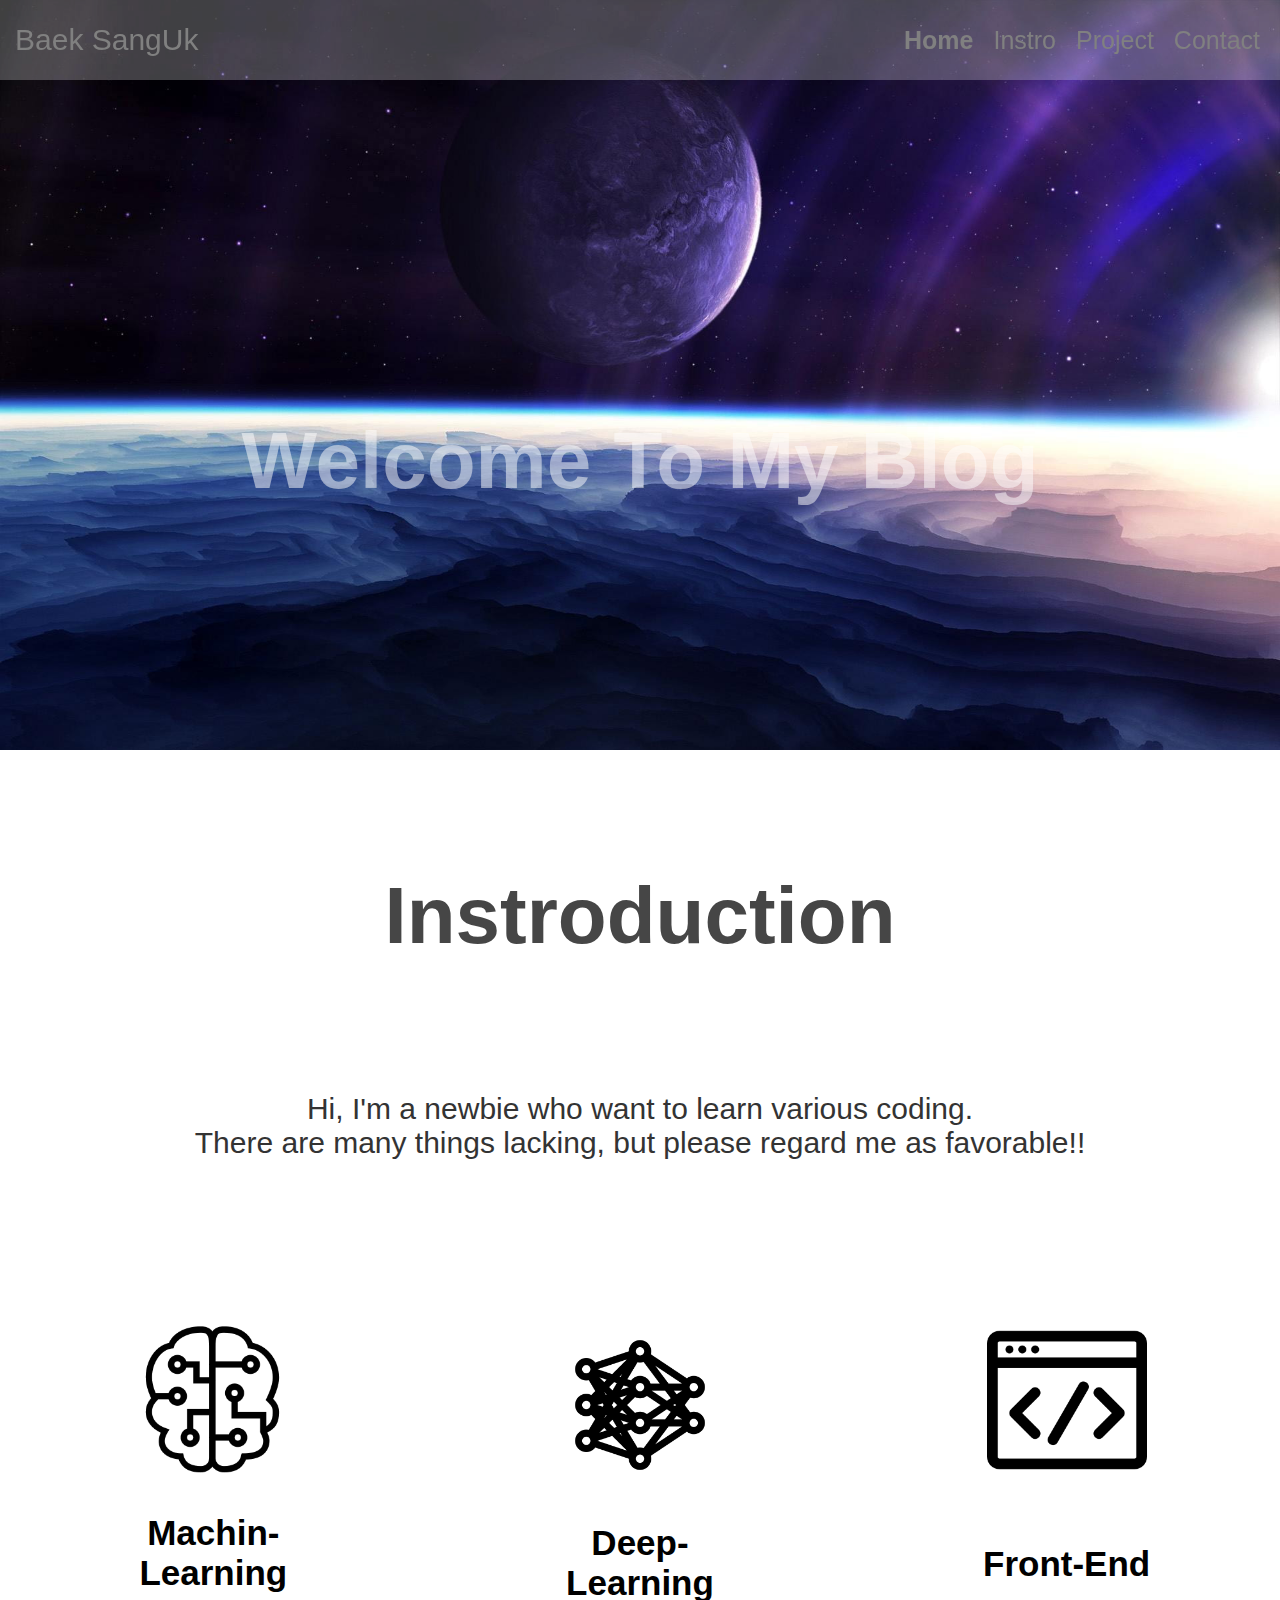
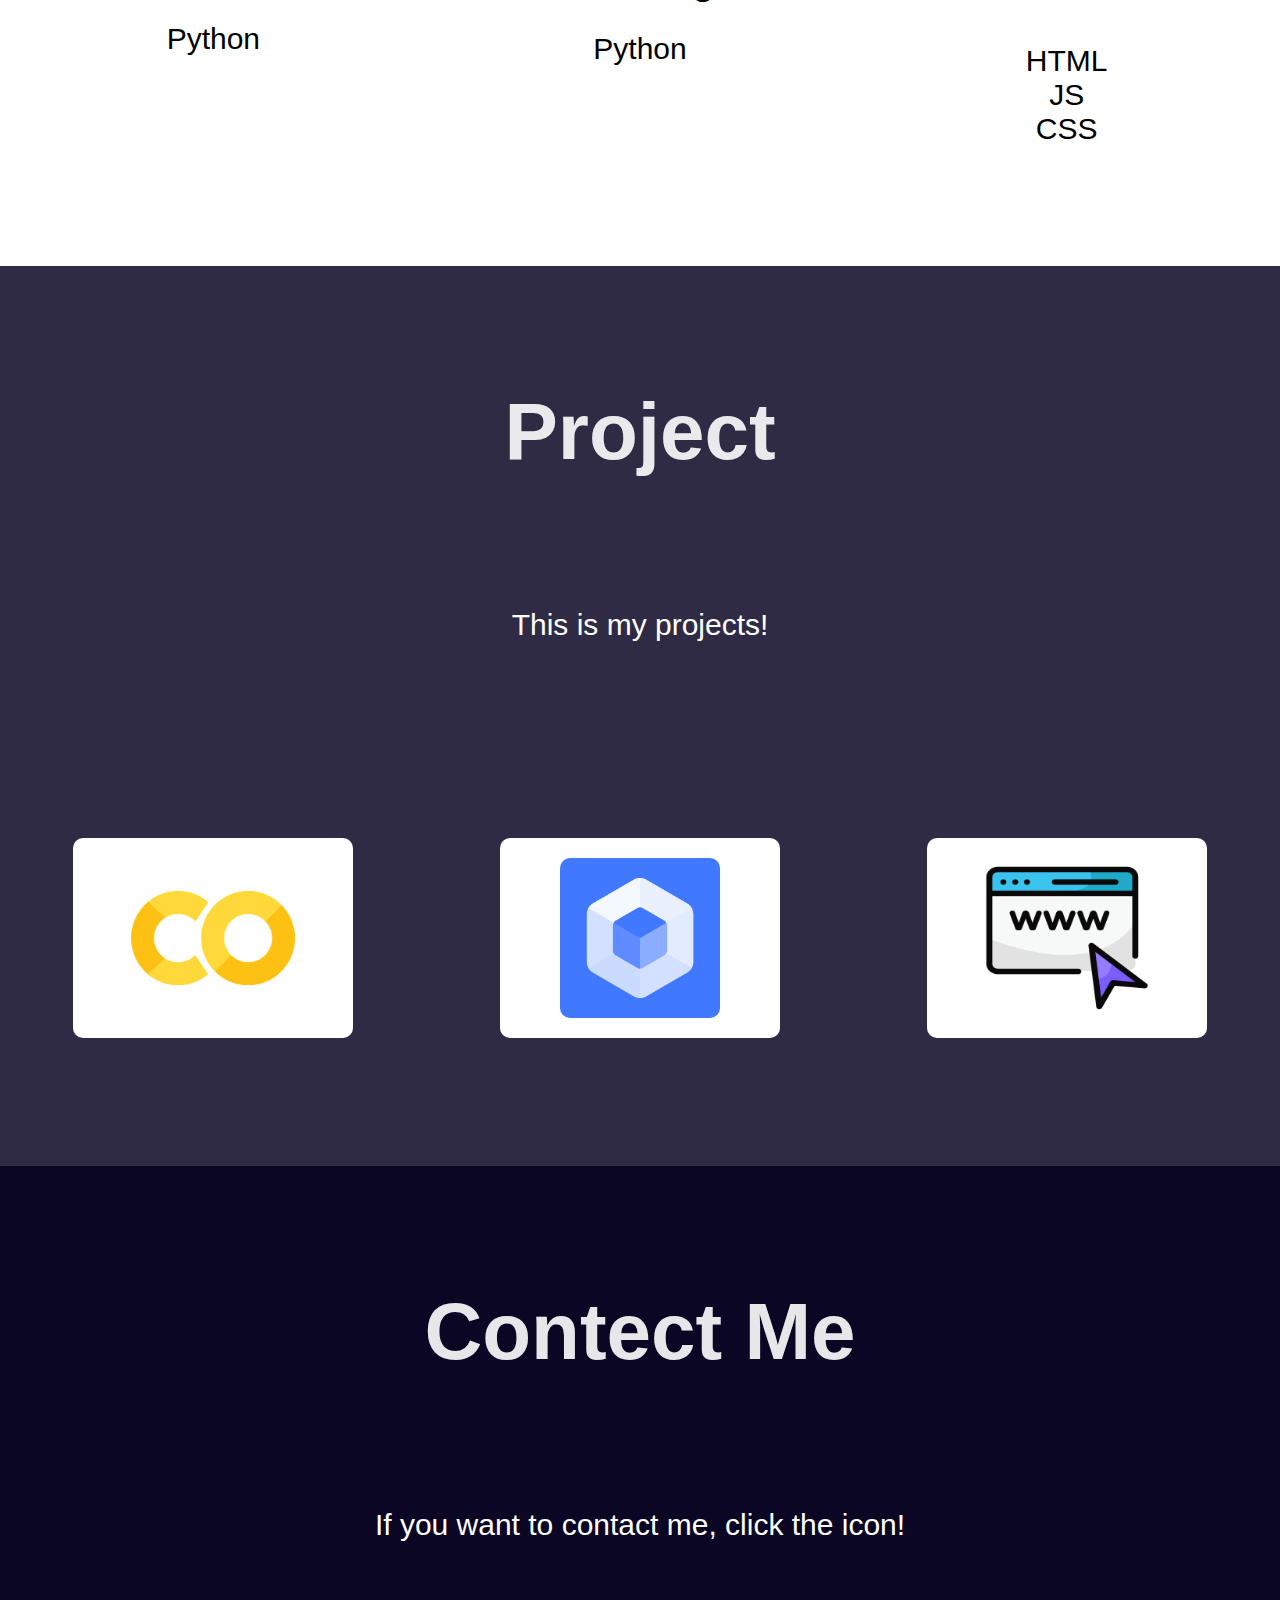
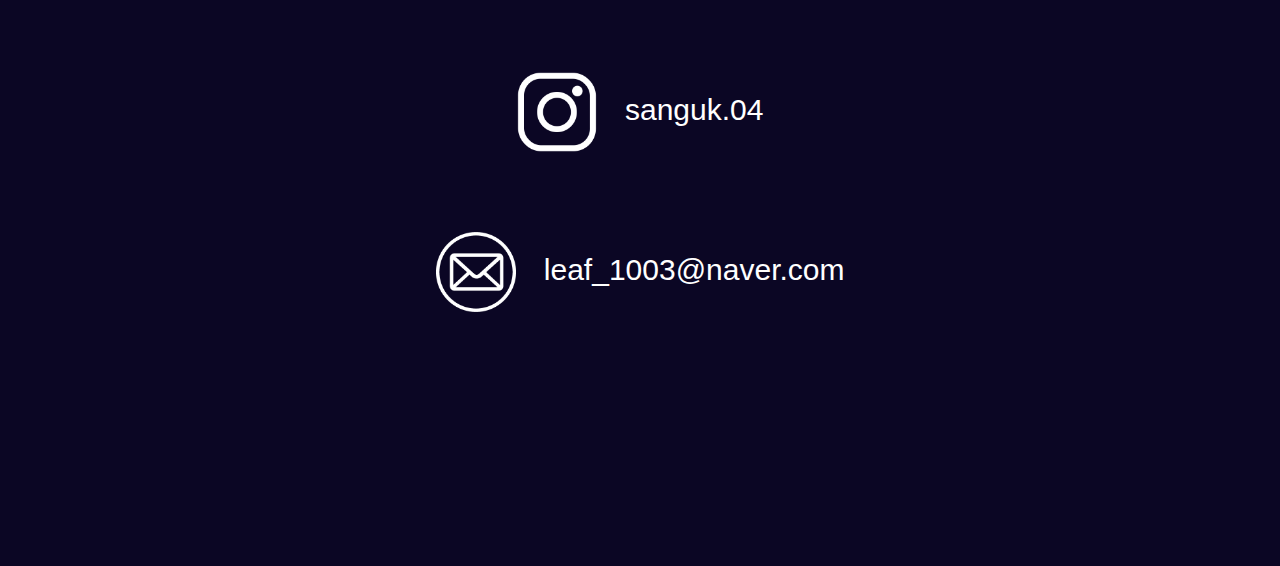
<file: index.html>
<!DOCTYPE html>
<html lang="en">
<head>
    <meta charset="UTF-8">
    <meta name="viewport" content="width=device-width, initial-scale=1.0">
    <title>My_board</title>
    <link href="./css/style.css" rel="stylesheet" type="text/css">
    <script defer src="./js/function.js"></script>
</head>
<body>
    <!-- Navbar -->
    <nav id="Navbar" class="nav">
        <div class="nav-title">
            <a href="#">Baek SangUk</a>
        </div>
        <ul class="nav-items">
            <li class="nav-item"><a id="href-1" href="#">Home</a></div>
            <li class="nav-item"><a id="href-2" href="#Instroduction">Instro</a></div>
            <li class="nav-item"><a id="href-3" href="#Project">Project</a></div>
            <li class="nav-item"><a id="href-4" href="#Contact"> Contact</a></div>
        </ul>
    </nav>
    <!-- Home -->
    <section id="Home" class="home">
        <div class="home-main">
            <h1 class="home-writing">Welcome To My Blog</h1>
        </div>
    </section>
    <!-- Instro -->
    <section id="Instroduction" class="section">
        <div class="instr-main">
            <h1 class="instr-title">Instroduction</h1>
            <p class="instr-sub">Hi, I'm a newbie who want to learn various coding.<br>There are many things lacking, but please regard me as favorable!!</p>
        </div>
        <div class="instr-table">
            <div class="instr-table-config">
                <div class="instr-table-icon">
                    <img src="./images/machin-learning.png" width="160" height="160">
                </div>
                <h2 class="instr-table-title">Machin-Learning</h2>
                <div class="instr-table-source">Python</div>
            </div>
            <div class="instr-table-config">
                <div class="instr-table-icon">
                    <img src="./images/deep-learning.png" width="170" height="170">
                </div>
                <h2 class="instr-table-title">Deep-Learning</h2>
                <div class="instr-table-source">Python</div>
            </div>
            <div class="instr-table-config">
                <div class="instr-table-icon">
                    <img src="./images/front-end.png" width="160" height="160">
                </div>
                <h2 class="instr-table-title-3">Front-End</h2>
                <div class="instr-table-source">HTML<br>JS<br>CSS</div>
            </div>
        </div>
        
    </section>
    <!-- Project -->
    <section id="Project" class="section">
        <div class="proj-main">
            <h2 class="proj-title">Project</h2>
            <p class="proj-sub">This is my projects!</p>
        </div>
        <div class="proj-table">
            <div class="proj-table-config" onclick="window.open('https://colab.research.google.com/drive/14zGtZAs1WcRgscJGaqlgewvKjVfELypj?usp=sharing')">
                <img class="proj-icon-1" src="./images/colab.png">
                <div class="hovering">
                    <h2 class="hover-title">Machin-Learning</h2>
                    <hr class="hover-hr">
                    <p class="hover-sub">CO2 Emissions Linear Regression Analysis</p>
                </div>
            </div>
            <div class="proj-table-config" onclick="window.open('http://naver.me/5YaoQV5Z')">
                <img class="proj-icon-2" src="./images/mybox.png">
                <div class="hovering">
                    <h2 class="hover-title">Server</h2>
                    <hr class="hover-hr">
                    <p class="hover-sub">Using the Command Prompt to Open a Server</p>
                </div>
            </div>
            <div class="proj-table-config" onclick="window.open('#')">
                <img class="proj-icon-3" src="./images/web.png">
                <div class="hovering">
                    <h2 class="hover-title">Homepage</h2>
                    <hr class="hover-hr">
                    <p class="hover-sub">Create a homepage using <br>CSS and JS</p>
                </div>
            </div>
        </div>
    </section>
    <!-- Contact -->
    <section id="Contact" class="section">
        <div class="cont-main">
            <h2 class="cont-title">Contect Me</h2>
            <p class="cont-sub">If you want to contact me, click the icon!</p>
            <div class="cont-link-1">
                 <p class="cont-sub-1">
                    <a href="https://www.instagram.com/sanguk.04/" target="_blank"><img class="cont-icon-1" src="./images/instar.png"></a> sanguk.04
                </p>
            </div>
            <div class="cont-link-2">
                <p id="copy-button" class="cont-sub-2">
                    <img id="copy-mail" class="cont-icon-2" src="./images/e-mail.png">
                    leaf_1003@naver.com
                </p>
            </div>
        </div>
    </section>
</body>
</html>
</file>
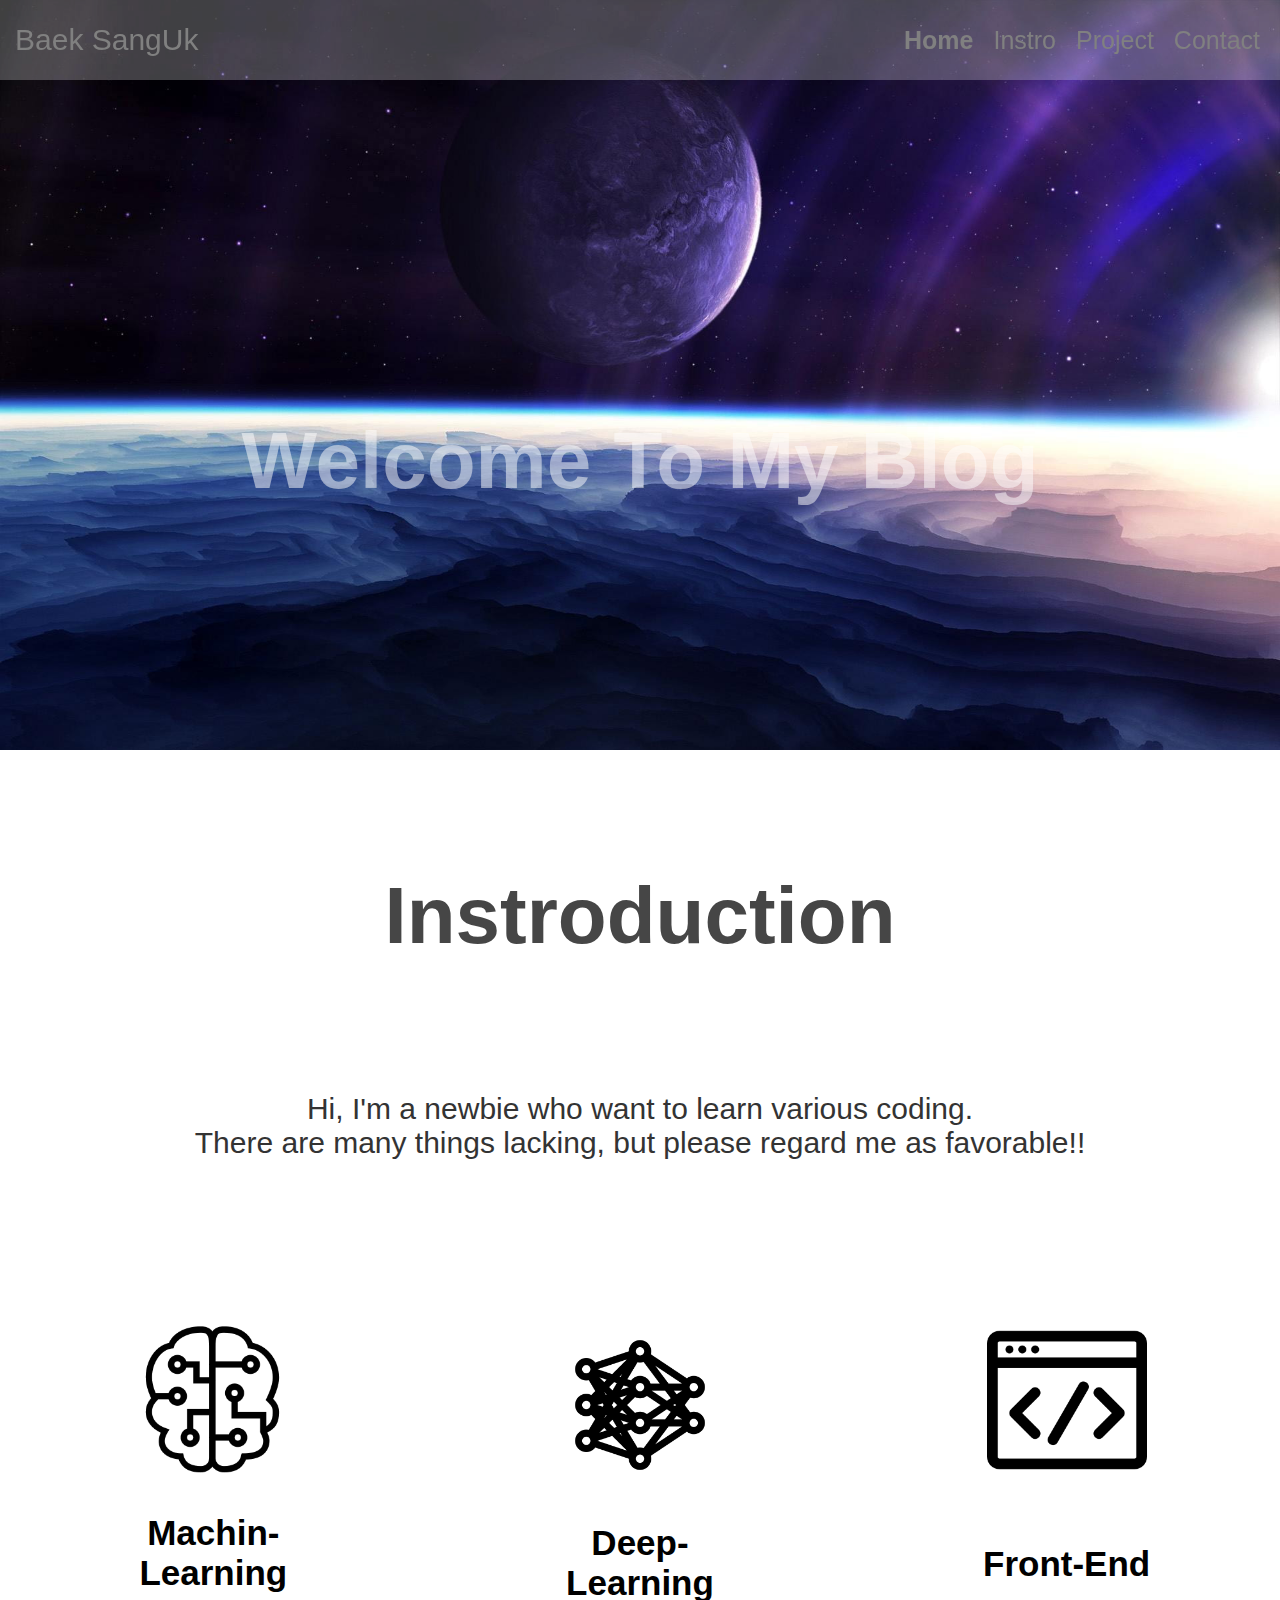
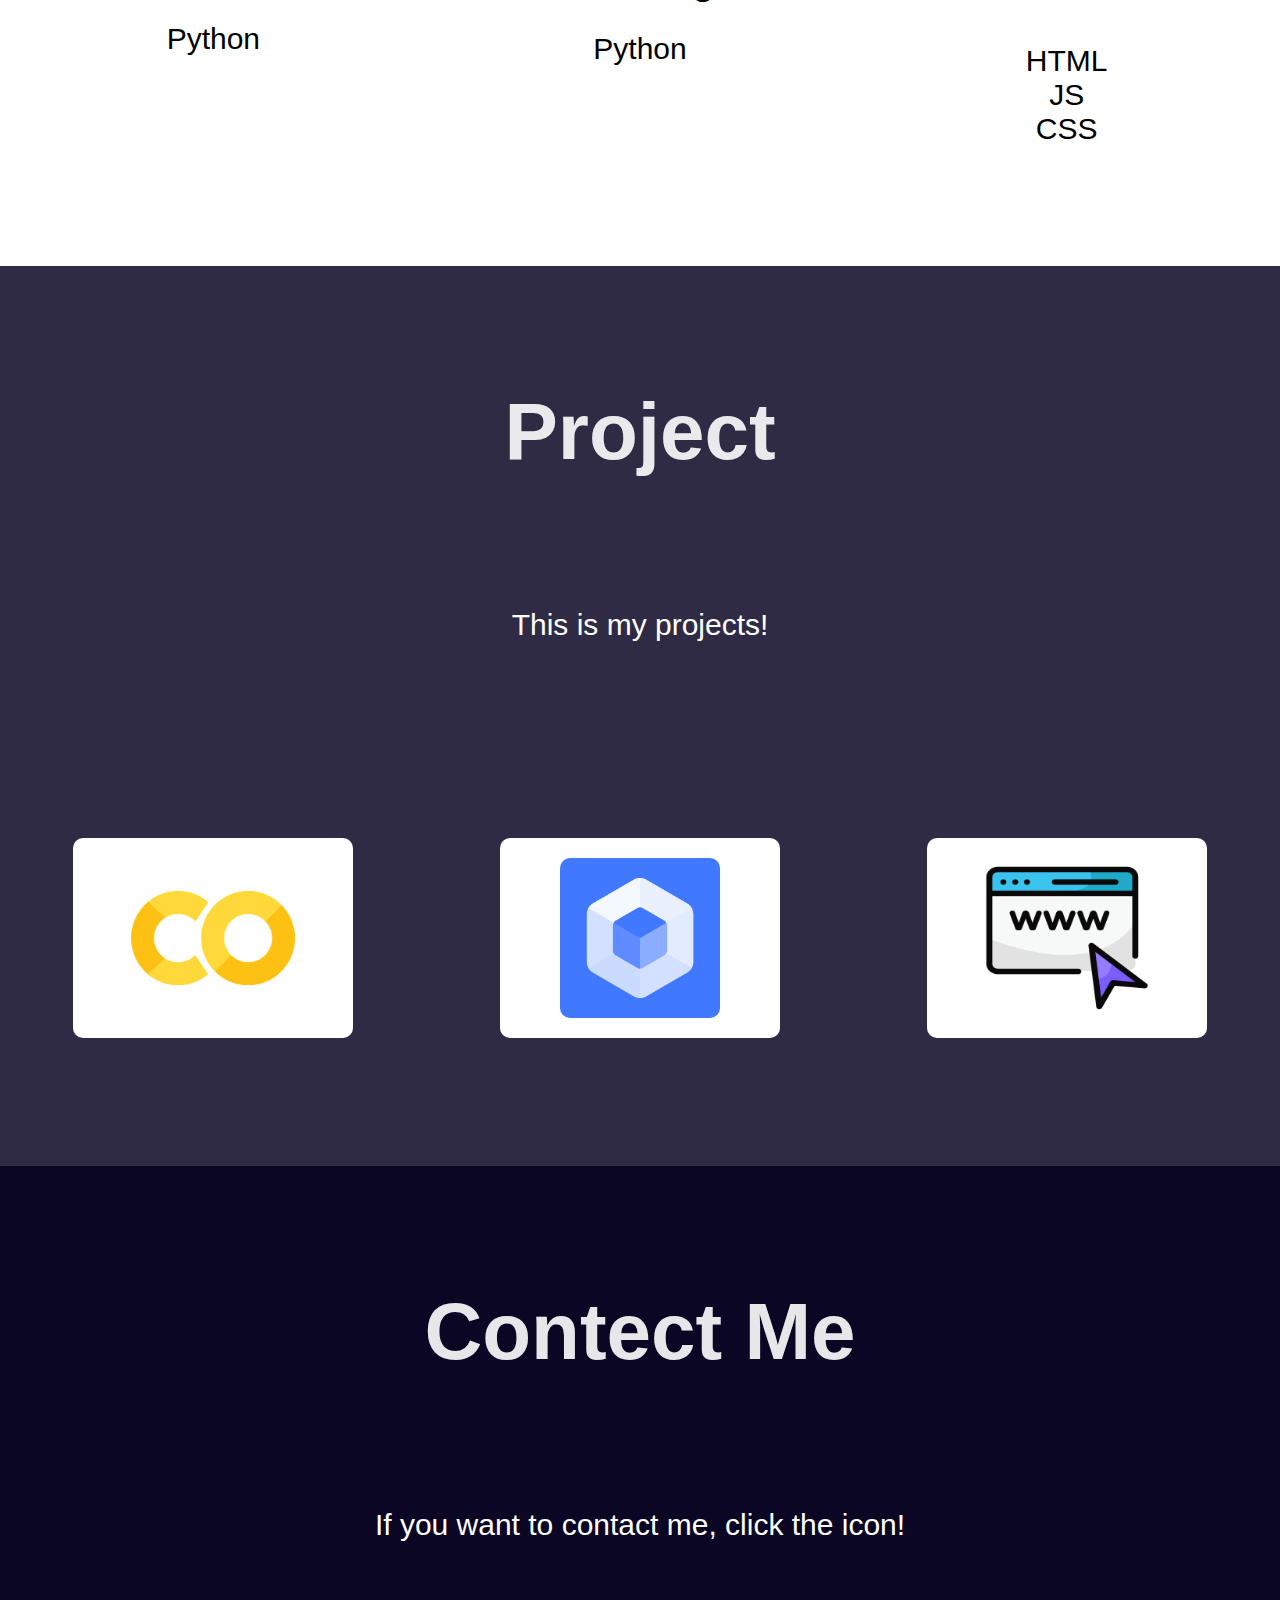
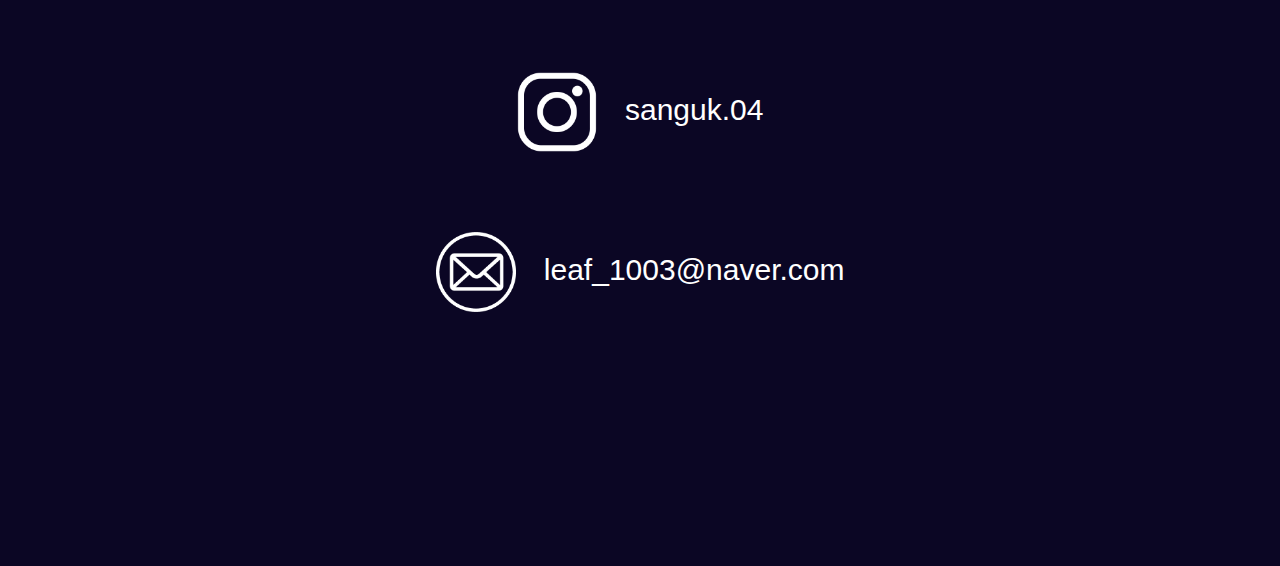
<file: main.html>
<!DOCTYPE html>
<html lang="en">
<head>
    <meta charset="UTF-8">
    <meta name="viewport" content="width=device-width, initial-scale=1.0">
    <title>My_board</title>
    <link href="../css/style.css" rel="stylesheet" type="text/css">
    <script defer src="../js/function.js"></script>
</head>
<body>
    <!-- Navbar -->
    <nav id="Navbar" class="nav">
        <div class="nav-title">
            <a href="#">Baek SangUk</a>
        </div>
        <ul class="nav-items">
            <li class="nav-item"><a id="href-1" href="#">Home</a></div>
            <li class="nav-item"><a id="href-2" href="#Instroduction">Instro</a></div>
            <li class="nav-item"><a id="href-3" href="#Project">Project</a></div>
            <li class="nav-item"><a id="href-4" href="#Contact"> Contact</a></div>
        </ul>
    </nav>
    <!-- Home -->
    <section id="Home" class="home">
        <div class="home-main">
            <h1 class="home-writing">Welcome To My Blog</h1>
        </div>
    </section>
    <!-- Instro -->
    <section id="Instroduction" class="section">
        <div class="instr-main">
            <h1 class="instr-title">Instroduction</h1>
            <p class="instr-sub">Hi, I'm a newbie who want to learn various coding.<br>There are many things lacking, but please regard me as favorable!!</p>
        </div>
        <div class="instr-table">
            <div class="instr-table-config">
                <div class="instr-table-icon">
                    <img src="../images/machin-learning.png" width="160" height="160">
                </div>
                <h2 class="instr-table-title">Machin-Learning</h2>
                <div class="instr-table-source">Python</div>
            </div>
            <div class="instr-table-config">
                <div class="instr-table-icon">
                    <img src="../images/deep-learning.png" width="170" height="170">
                </div>
                <h2 class="instr-table-title">Deep-Learning</h2>
                <div class="instr-table-source">Python</div>
            </div>
            <div class="instr-table-config">
                <div class="instr-table-icon">
                    <img src="../images/front-end.png" width="160" height="160">
                </div>
                <h2 class="instr-table-title-3">Front-End</h2>
                <div class="instr-table-source">HTML<br>JS<br>CSS</div>
            </div>
        </div>
        
    </section>
    <!-- Project -->
    <section id="Project" class="section">
        <div class="proj-main">
            <h2 class="proj-title">Project</h2>
            <p class="proj-sub">This is my projects!</p>
        </div>
        <div class="proj-table">
            <div class="proj-table-config" onclick="window.open('https://colab.research.google.com/drive/14zGtZAs1WcRgscJGaqlgewvKjVfELypj?usp=sharing')">
                <img class="proj-icon-1" src="../images/colab.png">
                <div class="hovering">
                    <h2 class="hover-title">Machin-Learning</h2>
                    <hr class="hover-hr">
                    <p class="hover-sub">CO2 Emissions Linear Regression Analysis</p>
                </div>
            </div>
            <div class="proj-table-config" onclick="window.open('http://naver.me/5YaoQV5Z')">
                <img class="proj-icon-2" src="../images/mybox.png">
                <div class="hovering">
                    <h2 class="hover-title">Server</h2>
                    <hr class="hover-hr">
                    <p class="hover-sub">Using the Command Prompt to Open a Server</p>
                </div>
            </div>
            <div class="proj-table-config" onclick="window.open('#')">
                <img class="proj-icon-3" src="../images/web.png">
                <div class="hovering">
                    <h2 class="hover-title">Homepage</h2>
                    <hr class="hover-hr">
                    <p class="hover-sub">Create a homepage using <br>CSS and JS</p>
                </div>
            </div>
        </div>
    </section>
    <!-- Contact -->
    <section id="Contact" class="section">
        <div class="cont-main">
            <h2 class="cont-title">Contect Me</h2>
            <p class="cont-sub">If you want to contact me, click the icon!</p>
            <div class="cont-link-1">
                 <p class="cont-sub-1">
                    <a href="https://www.instagram.com/sanguk.04/" target="_blank"><img class="cont-icon-1" src="../images/instar.png"></a> sanguk.04
                </p>
            </div>
            <div class="cont-link-2">
                <p id="copy-button" class="cont-sub-2">
                    <img id="copy-mail" class="cont-icon-2" src="../images/e-mail.png">
                    leaf_1003@naver.com
                </p>
            </div>
        </div>
    </section>
</body>
</html>
</file>
<file: css/style.css>
/*Body*/

html{
    scroll-behavior: smooth;
}

body{
    font-family: Century Gothic,sans-serif;
    margin: 0;
    padding: 0;
}

*{
    box-sizing: border-box;
}

.section{
    padding-top: 120px;
    padding-bottom: 120px;
}

/*Nav*/

#Navbar a{
    text-decoration-line: none;
    color: gray;
}

.nav{
    color: #333333; 
    z-index: 9999;
    font-size: 30px;
    height: 80px;
    background-color: rgba(255,255,255,0.25);
    display: flex;
    position: fixed;
    top: 0;
    left: 0;
    right: 0;
    align-items: center;
    transition: background-color 0.3s;
}

.nav-title{
    color: #333333;
    font-size: 30px;
    display: flex;
    margin-left: 15px;
}

.nav-items{
    list-style-type: none;
    display: flex;
    margin-left: auto;
    margin-right: 20px;
}

.nav-item{
    color: #333333;
    font-size: 25px;
    font-weight: normal;
    margin-left: 20px;
}

/*Home*/

.home-main{
    height: 750px;
    background-image: url(../images/pxfuel.jpg);
    background-size: cover;
}

.home-writing{
    color: #ffffff;
    opacity: 0.5;
    margin: 0;
    font-size: 80px;
    text-align: center;
    position: relative;
    top: 415px;
}

/*Instr*/

.instr-main{
    background-color: white;
    color: #333333;
    height: 450px;
    text-align: center;
}

.instr-title{
    margin: 0;
    color: #333333;
    opacity: 0.9;
    font-size: 80px;
    position: relative;
    top: 0;
}

.instr-sub{
    font-size: 30px;
    position: relative;
    top: 100px;
}

.instr-table{
    text-align: center;
    display: flex;
    flex-flow: row nowrap;
    justify-content: space-around;
}

.instr-table-config{
    width: 170px;
}

.instr-table-title{
    font-size: 35px;
}

.instr-table-title-3{
    margin-top: 60px;
    margin-bottom: 60px;
    font-size: 35px;
}

.instr-table-source{
    font-size: 30px;
}

/*Project*/

#Project{
    height: 900px;
    background-color: rgb(11,6,36,0.85);
    text-align: center;
}

.proj-main{
    height: 500px;
}

.proj-title{
    margin: 0;
    color: white;
    font-size: 80px;
    opacity: 0.9;
}

.proj-sub{
    color: white;
    font-size: 30px;
    position: relative;
    top: 100px;
}

.proj-table{
    text-align: center;
    display: flex;
    flex-flow: row nowrap;
    justify-content: space-around;
}

.proj-table-config{
    cursor: pointer;
    position: relative;
    bottom: 50px;
    width: 280px;
    height: 200px;
    margin: 2px;
    background-color: white;
    display: flex;
    justify-content: center;
    align-items: center;
    border-radius: 10px;
}

.hovering{
    width: 280px;
    height: 200px;
    background-color: rgb(0,0,0,0.7);
    border-radius: 10px;
    color: rgba(255,255,255,0.8);
    position: absolute;
    opacity: 0;
    transition: all ease 0.5s;
}

.hovering:hover{
    opacity: 1;
}

.hover-title{
    position: relative;
    top: 35px;
}

.hover-hr{
    position: relative;
    top: 25px;
    width: 75%;
}

.hover-sub{
    position: relative;
    top: 25px;
}

.proj-icon-1{
    width: 280px;
    border-radius: 10px;
}

.proj-icon-2{
    width: 160px;
    height: 160px;
    border-radius: 10px;
}

.proj-icon-3{
    width: 200px;
    height: 180px;
    border-radius: 10px;
}

/*Contact*/

#Contact{
    background-color: #0b0624;
    height: 1000px;
}

.cont-main{
    height: 800px;
    align-items: center;
    text-align: center;
}

.cont-title{
    margin: 0;
    color: white;
    opacity: 0.9;
    font-size: 80px;
}

.cont-sub{
    color: white;
    font-size: 30px;
    position: relative;
    top: 100px;
}

.cont-sub-1{
    clear: both;
    color: white;
    font-size: 30px;
    margin-top: 20px;
}

.cont-sub-2{
    clear: both;
    color: white;
    font-size: 30px;
    margin-top: 20px;
}

.cont-icon-1{
    width: 80px;
    height: 80px;
    vertical-align: middle;
    margin-right: 20px;
}

.cont-icon-2{
    width: 80px;
    vertical-align: middle;
    margin-right: 20px;
    cursor: pointer;
}

.cont-link-1{
    position: relative;
    top: 200px;
}

.cont-link-2{
    position: relative;
    top: 250px;
}
</file>
